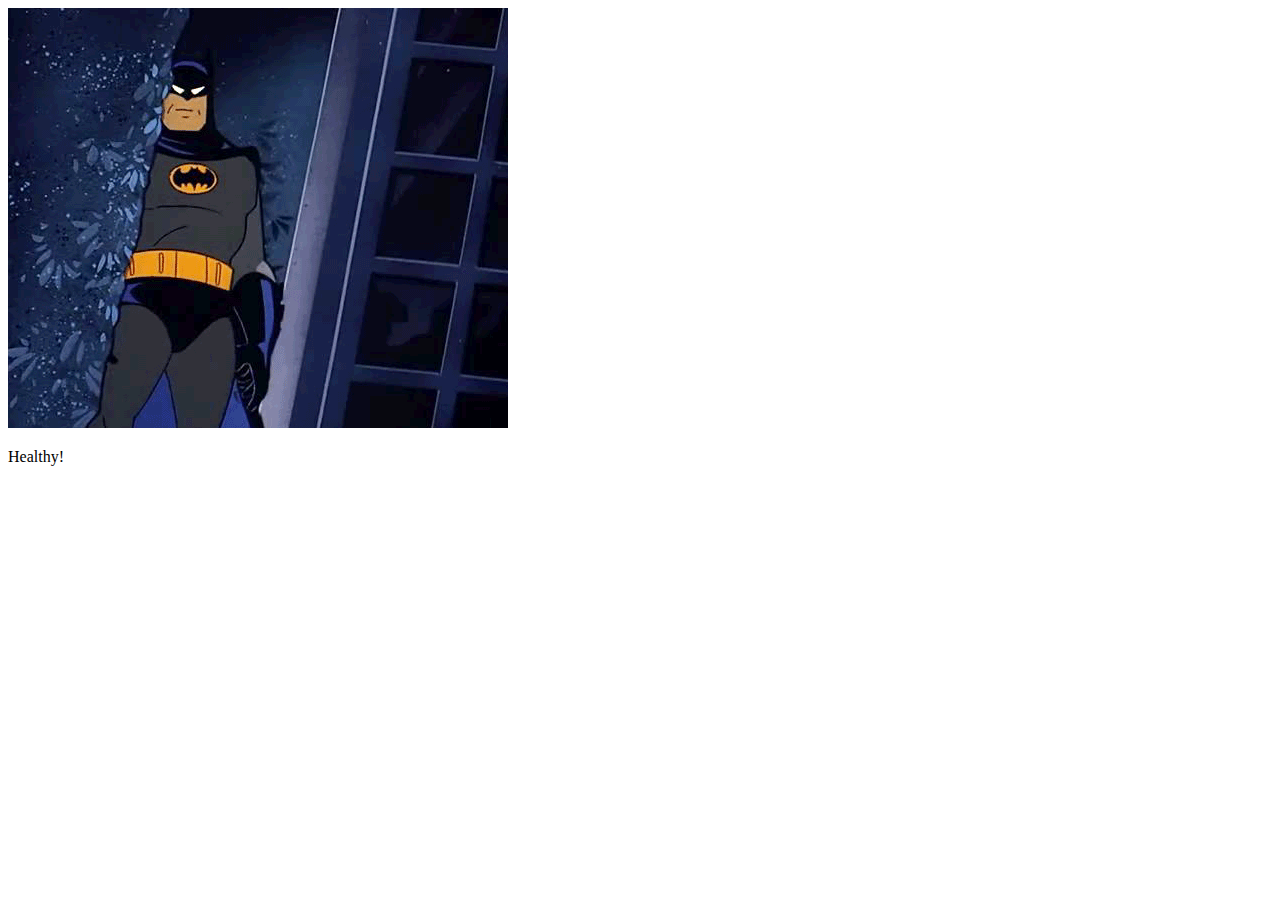
<file: example-smart-app/health.html>
<!DOCTYPE html>
<html lang="en">
  <head>
    <meta http-equiv="Content-Type" content="text/html; charset=utf-8" />
    <meta http-equiv="X-UA-Compatible" content="IE=edge" />
    <title>Example-SMART-App</title>
  </head>
  <body>
    <img src="./src/images/batman.gif" alt="Batman">
    <p>Healthy!</p>
  </body>
</html>
</file>
